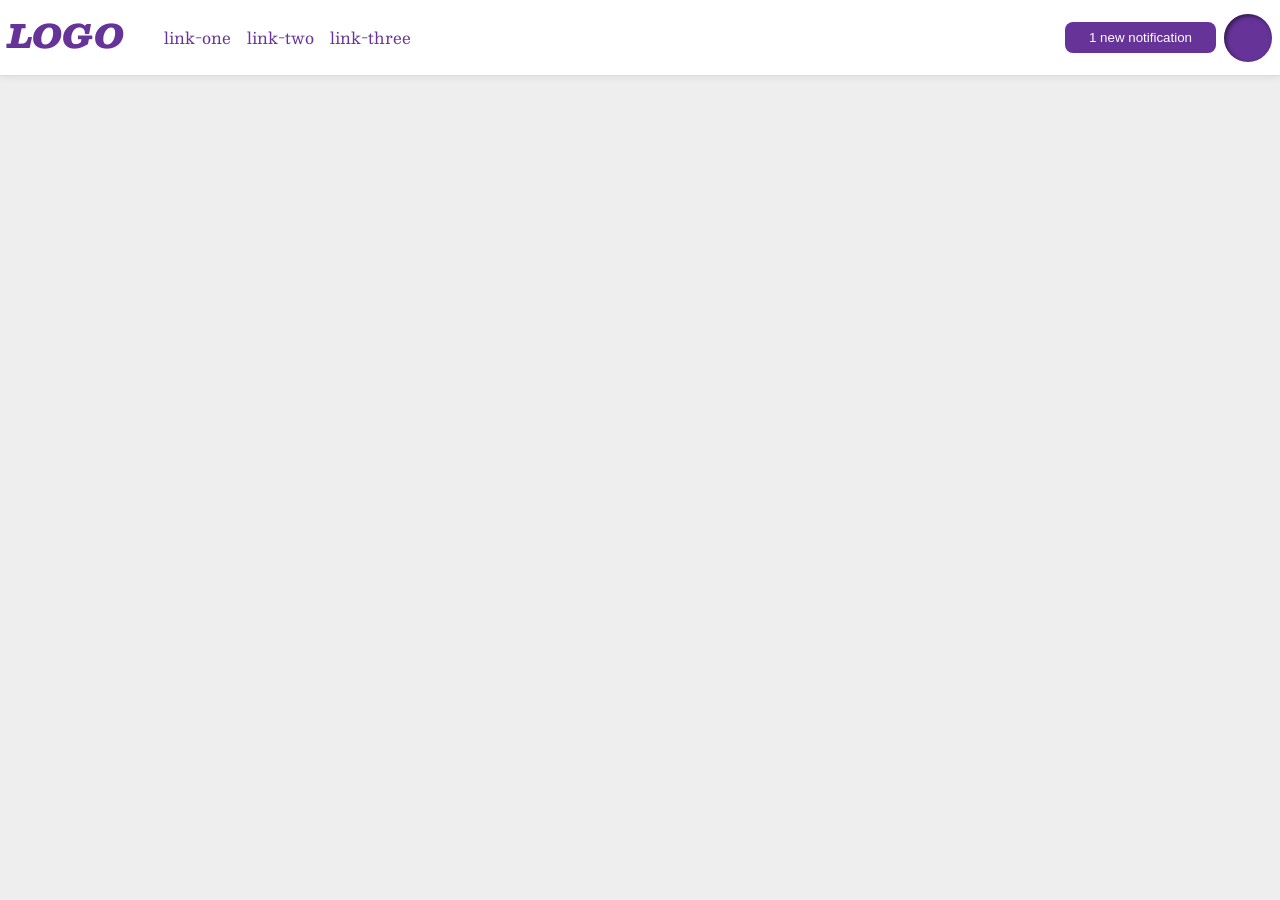
<file: foundations/flex/03-flex-header-2/index.html>
<!DOCTYPE html>
<html lang="en">
  <head>
    <meta charset="UTF-8">
    <meta http-equiv="X-UA-Compatible" content="IE=edge">
    <meta name="viewport" content="width=device-width, initial-scale=1.0">
    <title>Flex Header 2</title>
    <link rel="stylesheet" href="style.css">
  </head>
  <body>
    <div class="header">
      <div class="logo">
        LOGO
      </div>
      <ul class="links">
        <li><a href="https://google.com">link-one</a></li>
        <li><a href="https://google.com">link-two</a></li>
        <li><a href="https://google.com">link-three</a></li>
      </ul>
      <div class="right">
        <button class="notifications">
          1 new notification
        </button>
        <div class="profile-image"></div>
      </div>
    </div>
  </body>
</html>
</file>
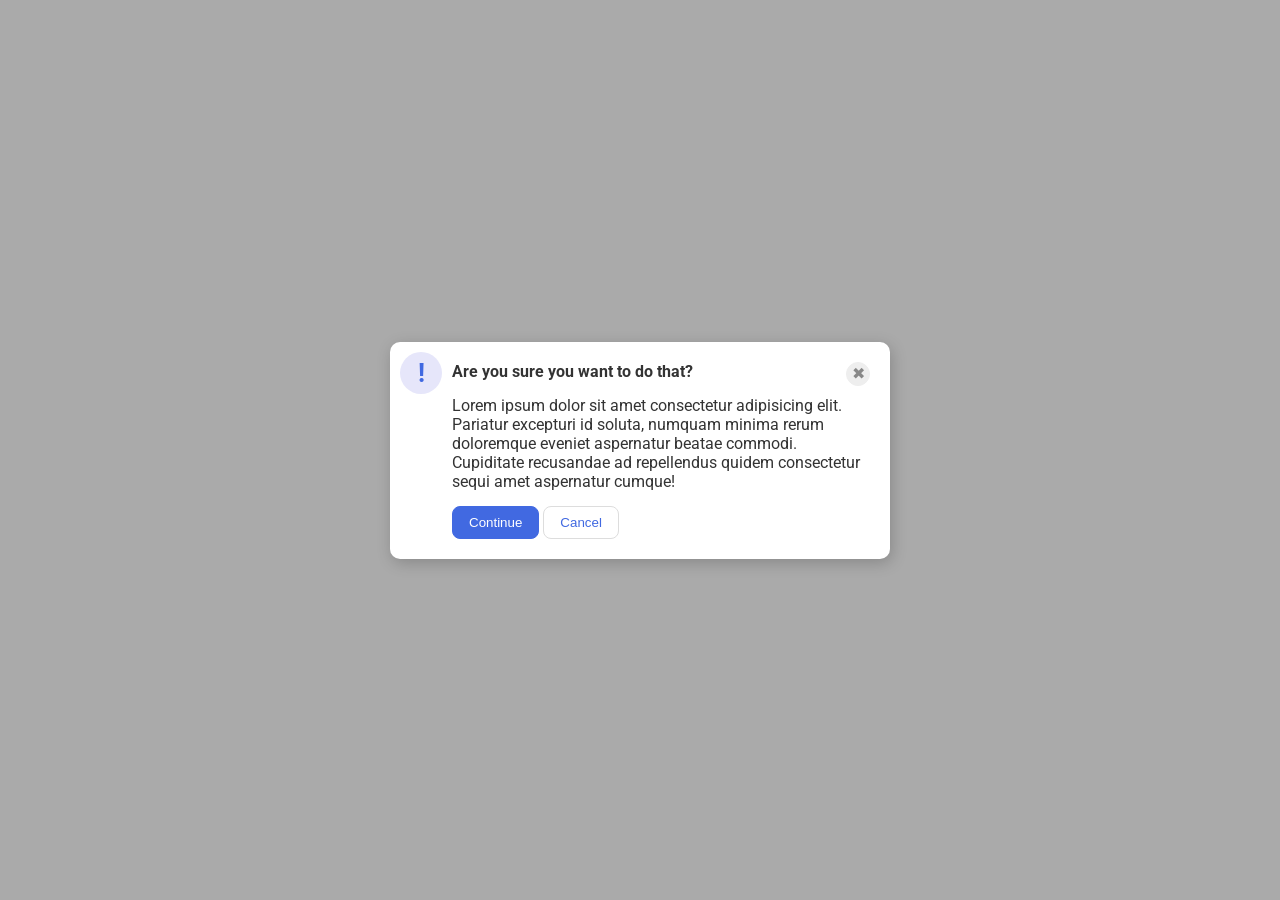
<file: foundations/flex/05-flex-modal/index.html>
<!DOCTYPE html>
<html lang="en">
  <head>
    <meta charset="UTF-8">
    <meta http-equiv="X-UA-Compatible" content="IE=edge">
    <meta name="viewport" content="width=device-width, initial-scale=1.0">
    <link rel="stylesheet" href="style.css">
    <title>Modal</title>
  </head>
  <body>
    <div class="modal">
        <div class="icon">!</div>

        <div class="container">
          <div class="header">Are you sure you want to do that?
          <button class="close-button">✖</button>
          </div>
          <div class="text">Lorem ipsum dolor sit amet consectetur adipisicing elit. Pariatur excepturi id soluta, numquam minima rerum doloremque eveniet aspernatur beatae commodi. Cupiditate recusandae ad repellendus quidem consectetur sequi amet aspernatur cumque!</div>
          <button class="continue">Continue</button>
          <button class="cancel">Cancel</button>
        </div>
    </div>
  </body>
</html>
</file>
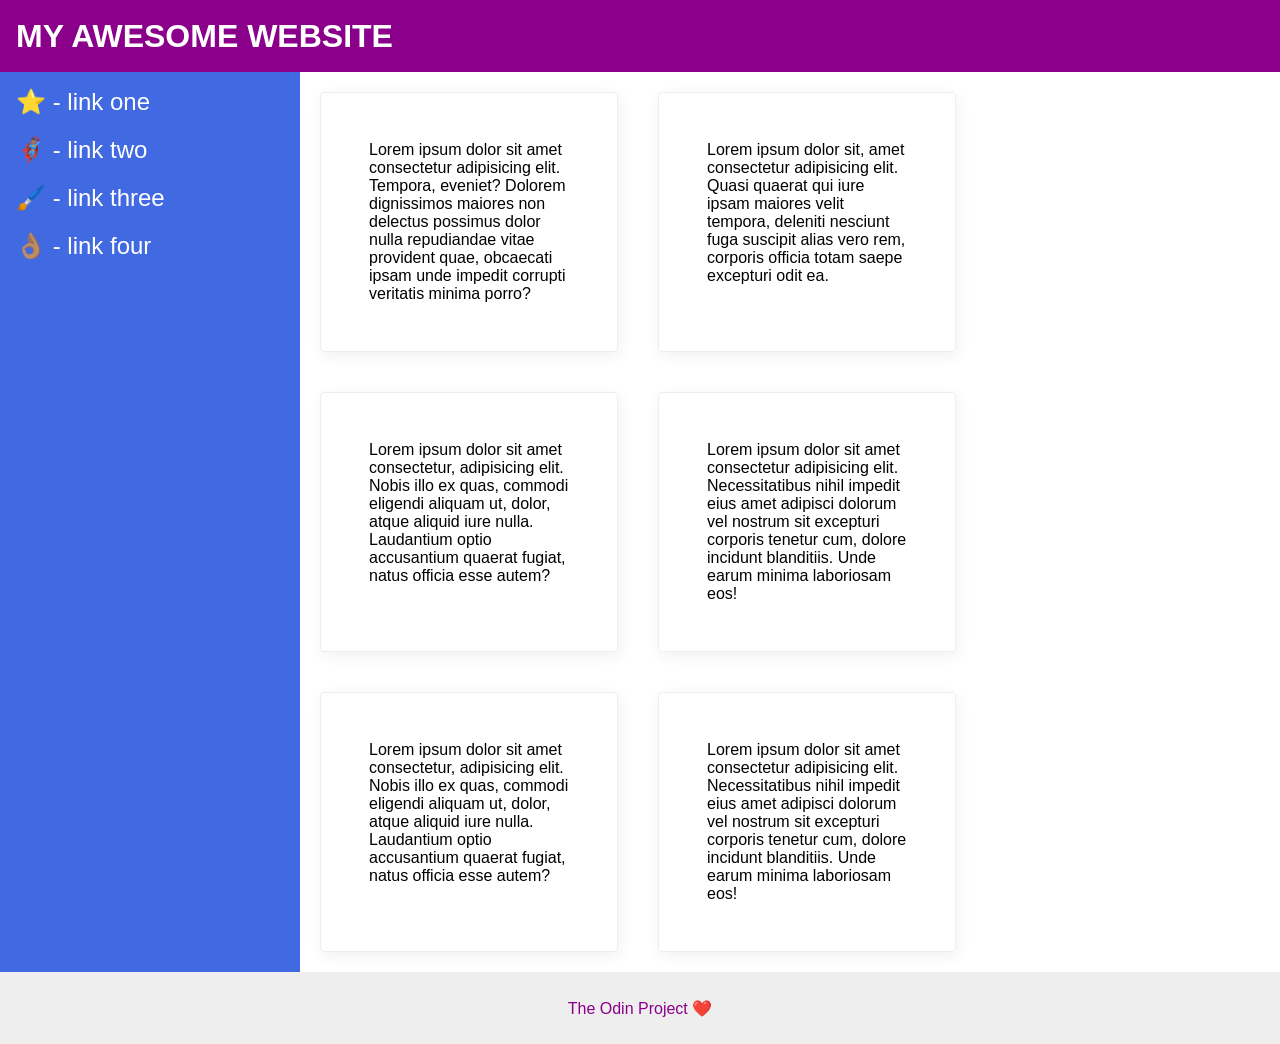
<file: foundations/flex/07-flex-layout-2/index.html>
<!DOCTYPE html>
<html lang="en">
  <head>
    <meta charset="UTF-8">
    <meta http-equiv="X-UA-Compatible" content="IE=edge">
    <meta name="viewport" content="width=device-width, initial-scale=1.0">
    <title>The Holy Grail</title>
    <link rel="stylesheet" href="style.css">
  </head>
  <body>
    <div class="header">
      MY AWESOME WEBSITE
    </div>

    <div class="container">
      <div class="sidebar">
        <ul>
          <li><a href="#">⭐ - link one</a></li>
          <li><a href="#">🦸🏽‍♂️ - link two</a></li>
          <li><a href="#">🖌️ - link three</a></li>
          <li><a href="#">👌🏽 - link four</a></li>
        </ul>
      </div>
      <div class="content">
        <div class="card">Lorem ipsum dolor sit amet consectetur adipisicing elit. Tempora, eveniet? Dolorem dignissimos maiores non delectus possimus dolor nulla repudiandae vitae provident quae, obcaecati ipsam unde impedit corrupti veritatis minima porro?</div>
        <div class="card">Lorem ipsum dolor sit, amet consectetur adipisicing elit. Quasi quaerat qui iure ipsam maiores velit tempora, deleniti nesciunt fuga suscipit alias vero rem, corporis officia totam saepe excepturi odit ea.</div>
        <div class="card">Lorem ipsum dolor sit amet consectetur, adipisicing elit. Nobis illo ex quas, commodi eligendi aliquam ut, dolor, atque aliquid iure nulla. Laudantium optio accusantium quaerat fugiat, natus officia esse autem?</div>
        <div class="card">Lorem ipsum dolor sit amet consectetur adipisicing elit. Necessitatibus nihil impedit eius amet adipisci dolorum vel nostrum sit excepturi corporis tenetur cum, dolore incidunt blanditiis. Unde earum minima laboriosam eos!</div>
        <div class="card">Lorem ipsum dolor sit amet consectetur, adipisicing elit. Nobis illo ex quas, commodi eligendi aliquam ut, dolor, atque aliquid iure nulla. Laudantium optio accusantium quaerat fugiat, natus officia esse autem?</div>
        <div class="card">Lorem ipsum dolor sit amet consectetur adipisicing elit. Necessitatibus nihil impedit eius amet adipisci dolorum vel nostrum sit excepturi corporis tenetur cum, dolore incidunt blanditiis. Unde earum minima laboriosam eos!</div>
      </div>
    </div>
    <div class="footer">
      The Odin Project ❤️
    </div>
  </body>
</html>
</file>
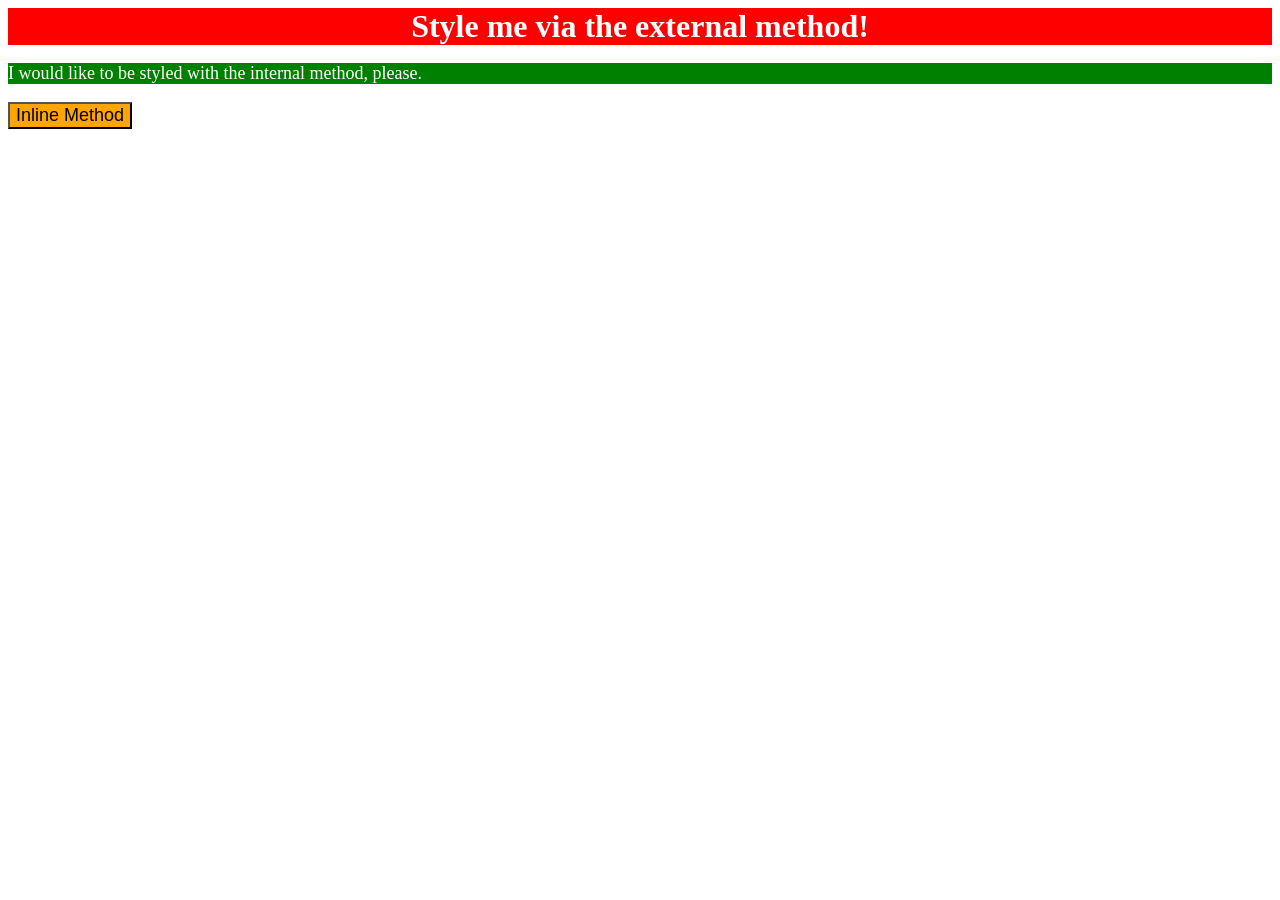
<file: foundations/intro-to-css/01-css-methods/index.html>
<!DOCTYPE html>
<html lang="en">
  <head>
    <meta charset="UTF-8">
    <meta http-equiv="X-UA-Compatible" content="IE=edge">
    <meta name="viewport" content="width=device-width, initial-scale=1.0">
    <title>Methods for Adding CSS</title>
    <link rel="stylesheet" href="styles.css">
    <style>
      p{
        background-color: green;
        color: white;
        font-size: 18px;
      }
    </style>
  </head>
  <body>
    <div>Style me via the external method!</div>
    <p>I would like to be styled with the internal method, please.</p>
    <button style="background-color: orange; font-size: 18px">Inline Method</button>
  </body>
</html>
</file>
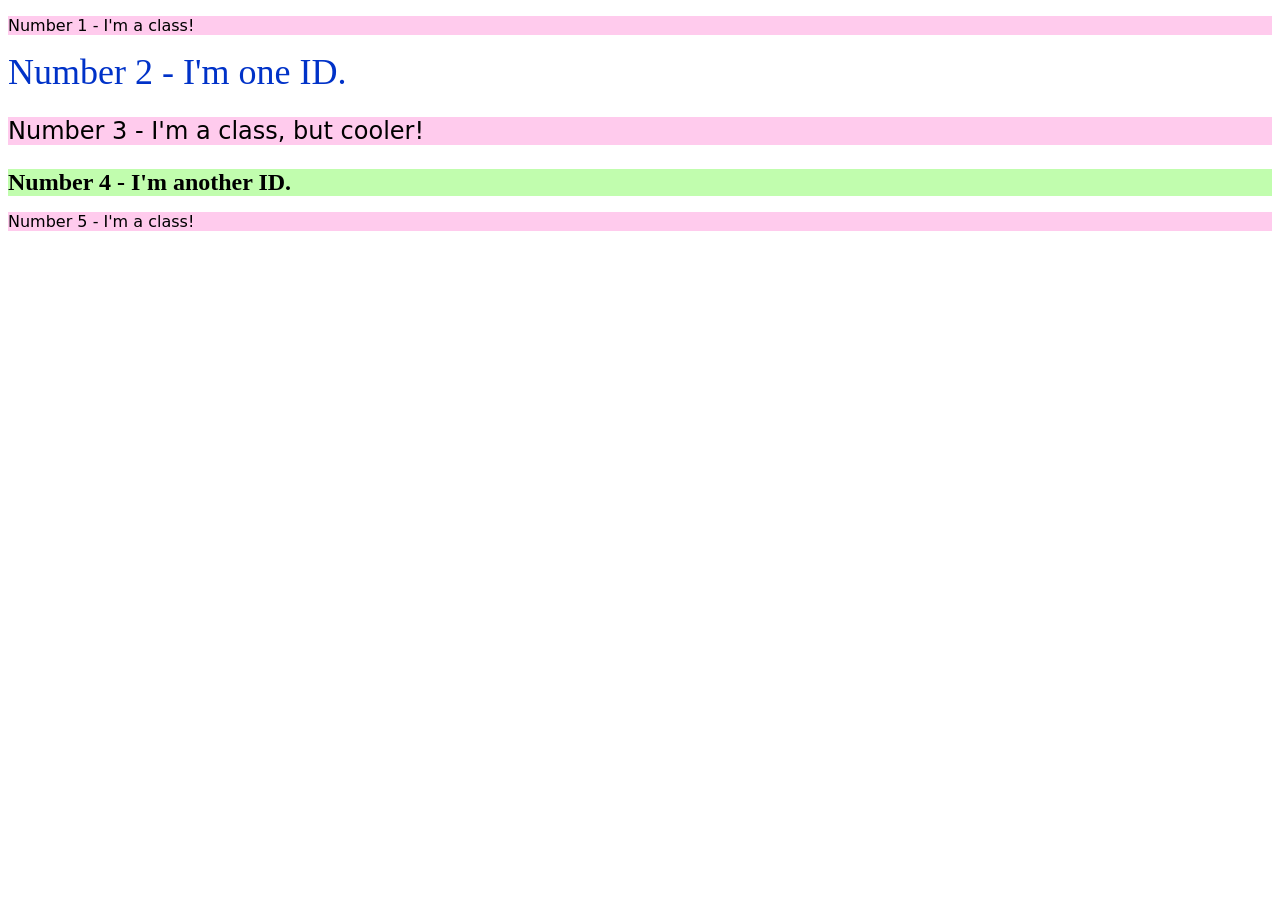
<file: foundations/intro-to-css/02-class-id-selectors/index.html>
<!DOCTYPE html>
<html lang="en">
  <head>
    <meta charset="UTF-8">
    <meta http-equiv="X-UA-Compatible" content="IE=edge">
    <meta name="viewport" content="width=device-width, initial-scale=1.0">
    <title>Class and ID Selectors</title>
    <link rel="stylesheet" href="style.css">
  </head>
  <body>
    <p class="odd">Number 1 - I'm a class!</p>
    <div id="num2">Number 2 - I'm one ID.</div>
    <p class="odd" id="num3">Number 3 - I'm a class, but cooler!</p>
    <div id="num4">Number 4 - I'm another ID.</div>
    <p class="odd">Number 5 - I'm a class!</p>
  </body>
</html>
</file>
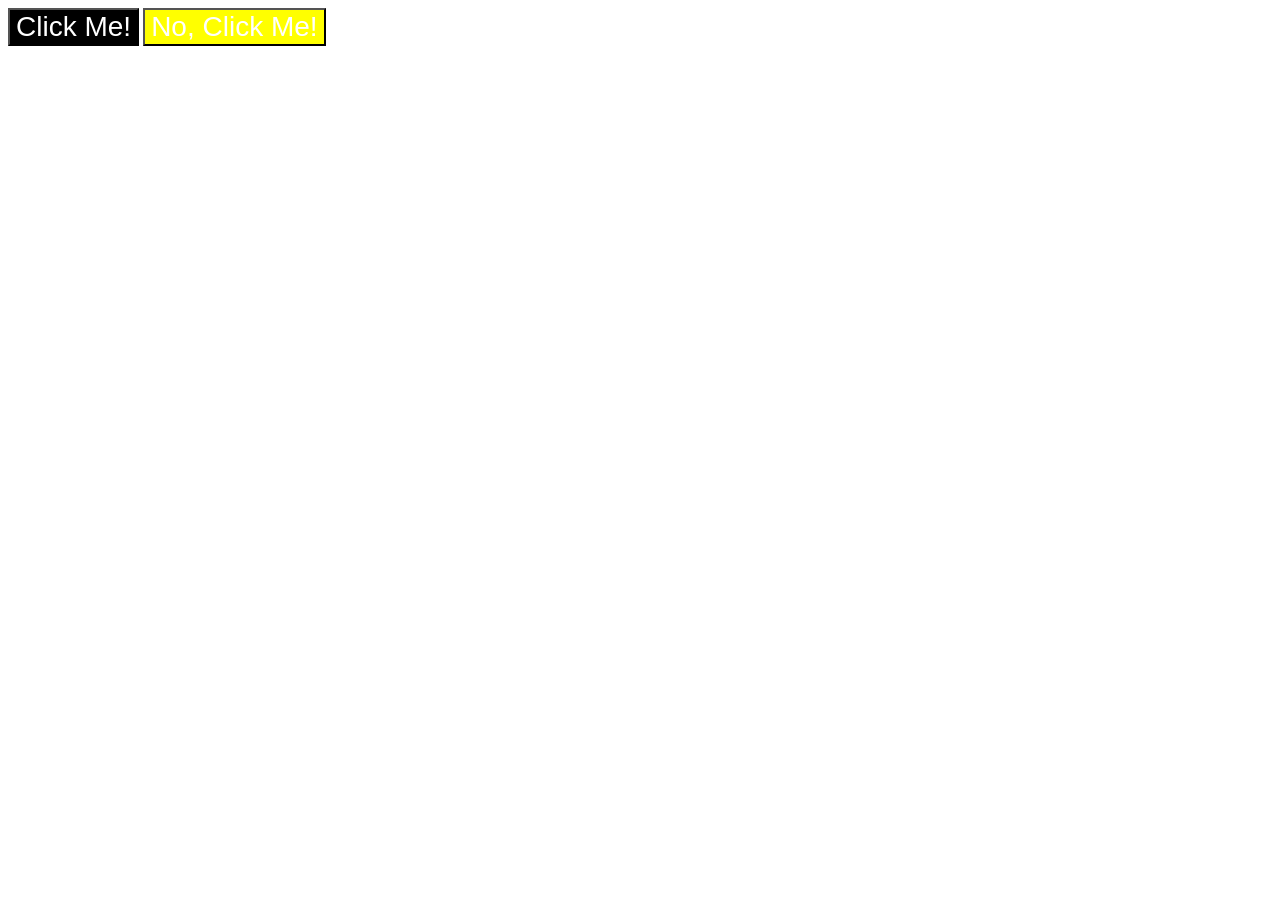
<file: foundations/intro-to-css/03-grouping-selectors/index.html>
<!DOCTYPE html>
<html lang="en">
  <head>
    <meta charset="UTF-8">
    <meta http-equiv="X-UA-Compatible" content="IE=edge">
    <meta name="viewport" content="width=device-width, initial-scale=1.0">
    <title>Grouping Selectors</title>
    <link rel="stylesheet" href="style.css">
  </head>
  <body>
    <button class="button1">Click Me!</button>
    <button class="button2">No, Click Me!</button>
  </body>
</html>
</file>
<file: foundations/flex/03-flex-header-2/style.css>
/* this is some magical font-importing.  
you'll learn about it later. */
@import url('https://fonts.googleapis.com/css2?family=Besley:ital,wght@0,400;1,900&display=swap');

body {
  margin: 0;
  background: #eee;
  font-family: Besley, serif;
}

.header {
  background: white;
  border-bottom: 1px solid #ddd;
  box-shadow: 0 0 8px rgba(0,0,0,.1);

  display:flex;
  padding: 8px;
}

.profile-image {
  background: rebeccapurple;
  box-shadow: inset 2px 2px 4px rgba(0,0,0,.5);
  border-radius: 50%;
  width: 48px;
  height: 48px;
}

.logo {
  color: rebeccapurple;
  font-size: 32px;
  font-weight: 900;
  font-style: italic;
}

button {
  border: none;
  border-radius: 8px;
  background: rebeccapurple;
  color: white;
  padding: 8px 24px;
}

a {
  /* this removes the line under our links */
  text-decoration: none;
  color: rebeccapurple;
}

ul {
  list-style-type: none;

  display: flex;
  gap: 16px;

}

.right{
  display: flex;
  margin-left: auto;
  align-items: center;
  gap: 8px;
}
</file>
<file: foundations/flex/05-flex-modal/style.css>
@import url('https://fonts.googleapis.com/css2?family=Roboto:wght@400;700&display=swap');

html, body {
  height: 100%;
}

body {
  font-family: Roboto, sans-serif;
  margin: 0;
  background: #aaa;
  color: #333;
  /* I'll give you this one for free */
  display: flex;
  align-items: center;
  justify-content: center;
}

.modal {
  background: white;
  width: 480px;
  border-radius: 10px;
  box-shadow: 2px 4px 16px rgba(0,0,0,.2);

  padding: 10px;
  display: flex;
}

.icon {
  color: royalblue;
  font-size: 26px;
  font-weight: 700;
  background: lavender;
  width: 42px;
  height: 42px;
  border-radius: 50%;
  display: flex;
  align-items: center;
  justify-content: center;

  flex-shrink: 0;
}

.close-button {
  background: #eee;
  border-radius: 50%;
  color: #888;
  font-weight: 400;
  font-size: 16px;
  height: 24px;
  width: 24px;
  display: flex;
  align-items: center;
  justify-content: center;
  border: 1px solid #eee;
  padding: 0;
}

button {
  cursor: pointer;
  padding: 8px 16px;
  border-radius: 8px;
}

button.continue {
  background: royalblue;
  border: 1px solid royalblue;
  color: white;
}

button.cancel {
  background: white;
  border: 1px solid #ddd;
  color: royalblue;
}

.header{
  display: flex;
  font-weight: bold;
  justify-content: space-between;
  margin-bottom: 10px;
}
.container{
  margin: 10px;
}
.text{
  margin-bottom: 15px;
}
</file>
<file: foundations/flex/07-flex-layout-2/style.css>
body {
  font-family: -apple-system, BlinkMacSystemFont, 'Segoe UI', Roboto, Oxygen, Ubuntu, Cantarell, 'Open Sans', 'Helvetica Neue', sans-serif;
  margin: 0;
  min-height: 100vh;

  display:flex;
  flex-direction: column;
  justify-content: space-between;
}

.header {
  height: 72px;
  background: darkmagenta;
  color: white;
  
 font-size: 32px;
 font-weight: 900;
 padding-left: 16px;
 display:flex;
 align-items: center;
}

.footer {
  height: 72px;
  background: #eee;
  color: darkmagenta;

  display: flex;
  justify-content: center;
  align-items: center;
}

.sidebar {
  width: 300px;
  background: royalblue;
  box-sizing: border-box;

  flex-shrink: 0;
  padding: 16px;
}

.card {
  border: 1px solid #eee;
  box-shadow: 2px 4px 16px rgba(0,0,0,.06);
  border-radius: 4px;
}

.container{
  display:flex;
  flex-grow: 1;
}
.content{
  display: flex;
  flex-wrap: wrap;
}
.card{
  width: 200px;
  max-height: 300px;
  padding: 48px;
  margin: 20px;
}

ul{
  padding: 0;
  margin: 0;
  list-style-type: none;
}

li{
  margin-bottom: 20px;
}
a{
  text-decoration: none;
  color: white;
  font-size: 24px;
}
</file>
<file: foundations/intro-to-css/01-css-methods/styles.css>
div{
    background-color: red;
    color: white;
    font-size: 32px;
    text-align: center;
    font-weight: 700;
}
</file>
<file: foundations/intro-to-css/02-class-id-selectors/style.css>
/* Add CSS Styling */
.odd{
    background-color: rgb(255, 203, 237);
    font-family: Verdana, "DejaVu Sans", sans-serif;
}
#num2{
    color: rgb(0,50,200);
    font-size: 36px;
}
#num3,
#num4{
    font-size: 24px;
}

#num4{
    background-color: rgb(193, 253, 174);
    font-weight: bold;
}
</file>
<file: foundations/intro-to-css/03-grouping-selectors/style.css>
/* Add CSS Styling */
.button1,
.button2{
    font-size: 28px;
    font-family: Helvetica, "Times New Roman", sans-serif;
}
.button1{
    background-color: black;
    color: white;
}
.button2{
    background-color: yellow;
    color: white;
}
</file>
